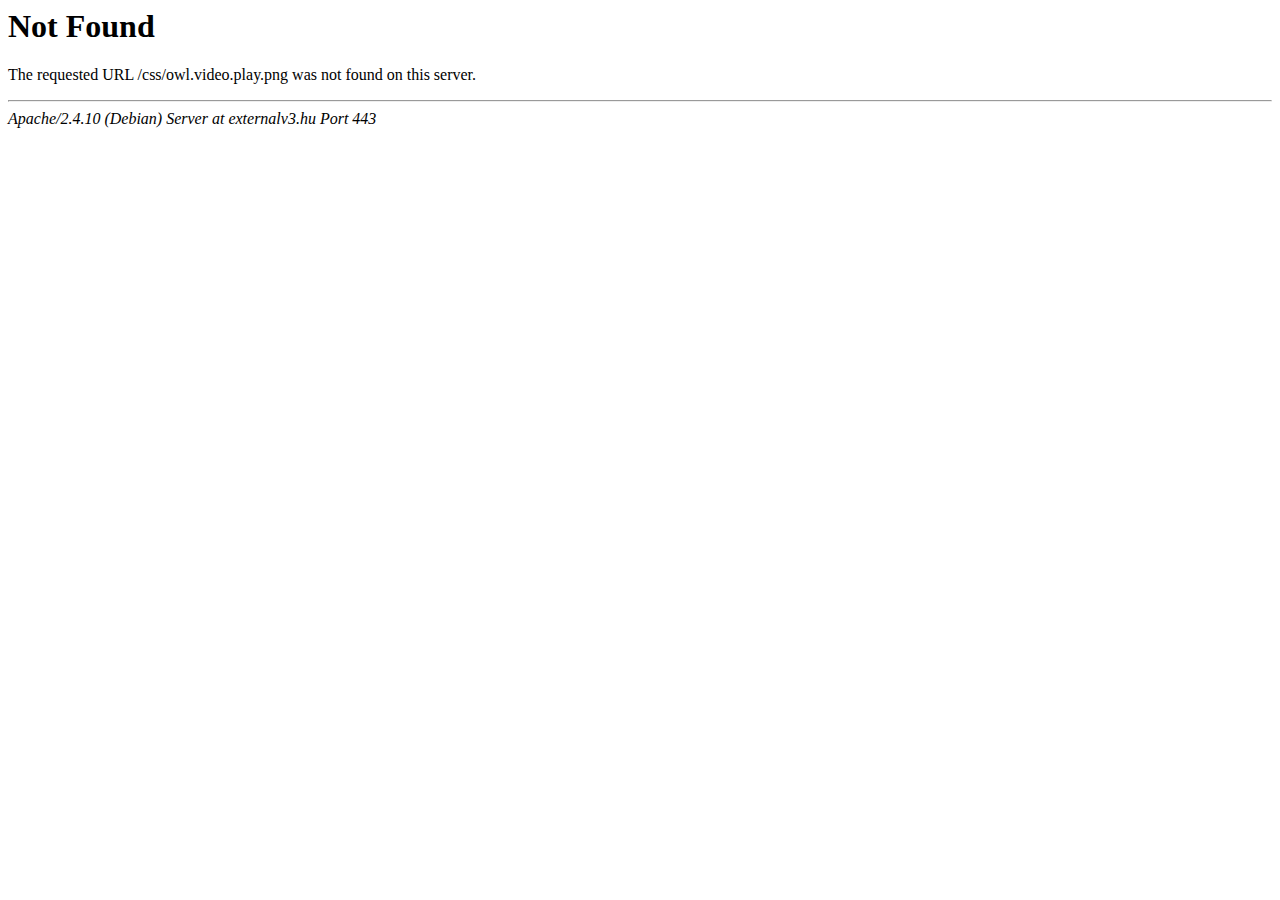
<file: css/owl.video.play.html>
<!DOCTYPE HTML PUBLIC "-//IETF//DTD HTML 2.0//EN">
<html><head>
<title>404 Not Found</title>
</head><body>
<h1>Not Found</h1>
<p>The requested URL /css/owl.video.play.png was not found on this server.</p>
<hr>
<address>Apache/2.4.10 (Debian) Server at externalv3.hu Port 443</address>
</body></html>
</file>
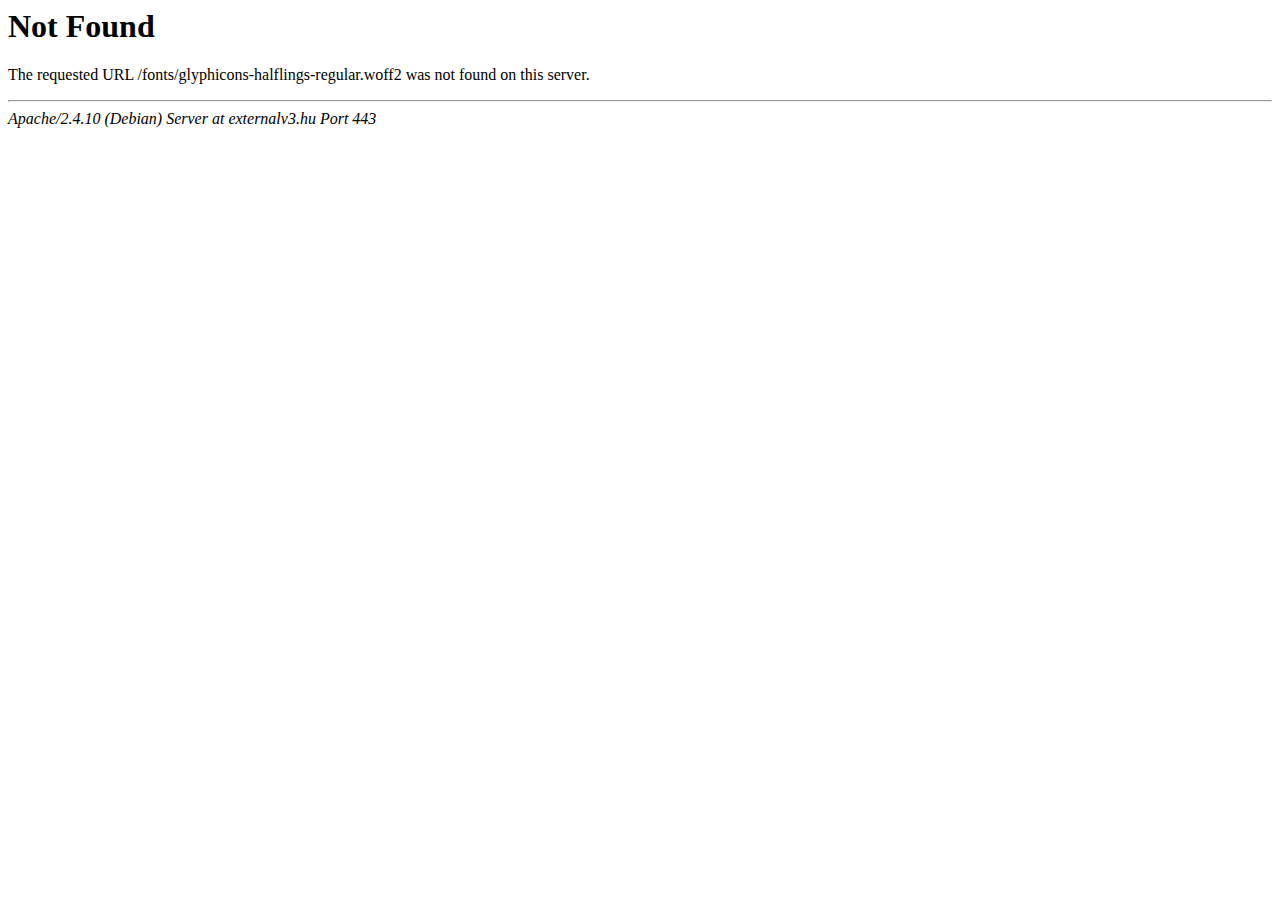
<file: fonts/glyphicons-halflings-regular-2.html>
<!DOCTYPE HTML PUBLIC "-//IETF//DTD HTML 2.0//EN">
<html><head>
<title>404 Not Found</title>
</head><body>
<h1>Not Found</h1>
<p>The requested URL /fonts/glyphicons-halflings-regular.woff2 was not found on this server.</p>
<hr>
<address>Apache/2.4.10 (Debian) Server at externalv3.hu Port 443</address>
</body></html>
</file>
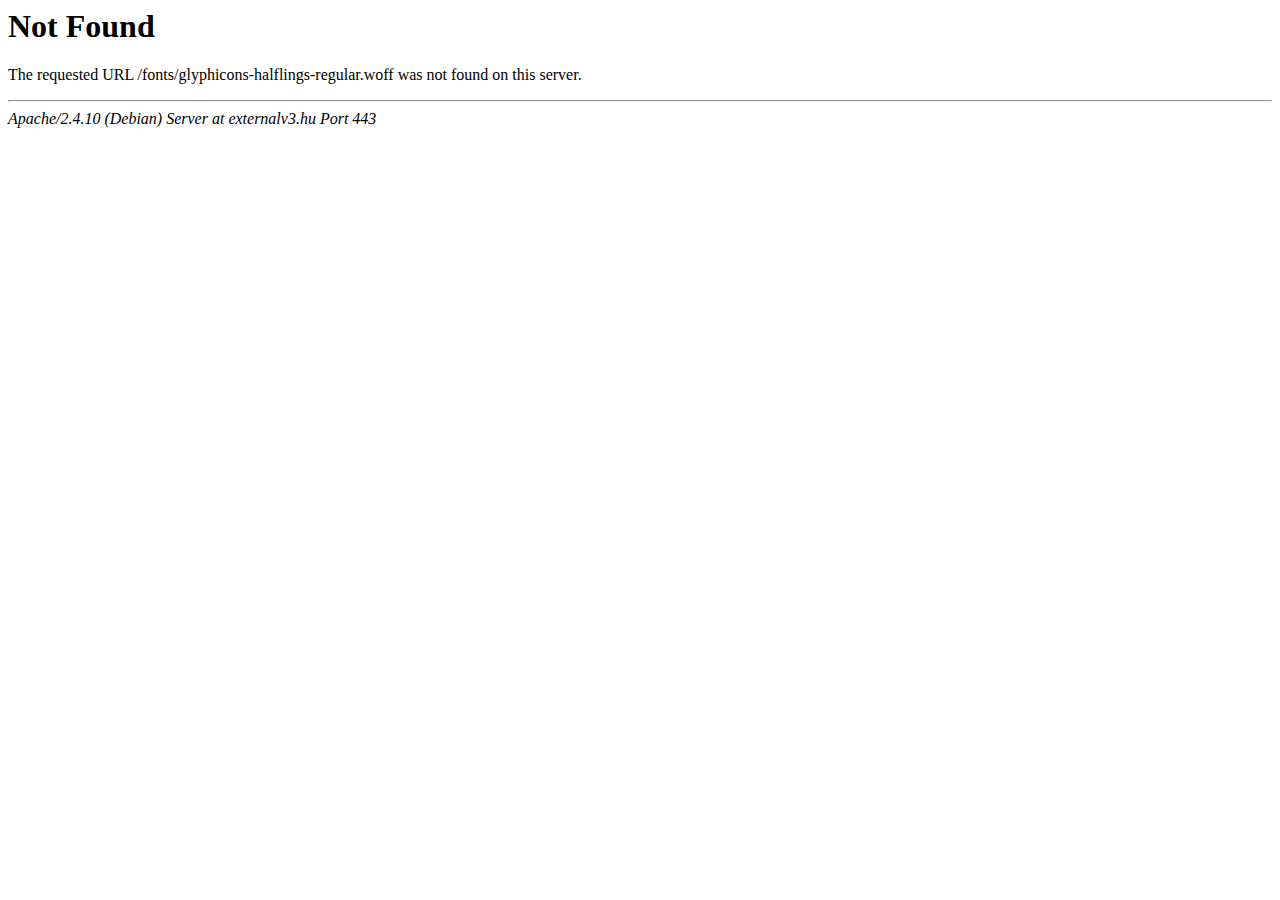
<file: fonts/glyphicons-halflings-regular-3.html>
<!DOCTYPE HTML PUBLIC "-//IETF//DTD HTML 2.0//EN">
<html><head>
<title>404 Not Found</title>
</head><body>
<h1>Not Found</h1>
<p>The requested URL /fonts/glyphicons-halflings-regular.woff was not found on this server.</p>
<hr>
<address>Apache/2.4.10 (Debian) Server at externalv3.hu Port 443</address>
</body></html>
</file>
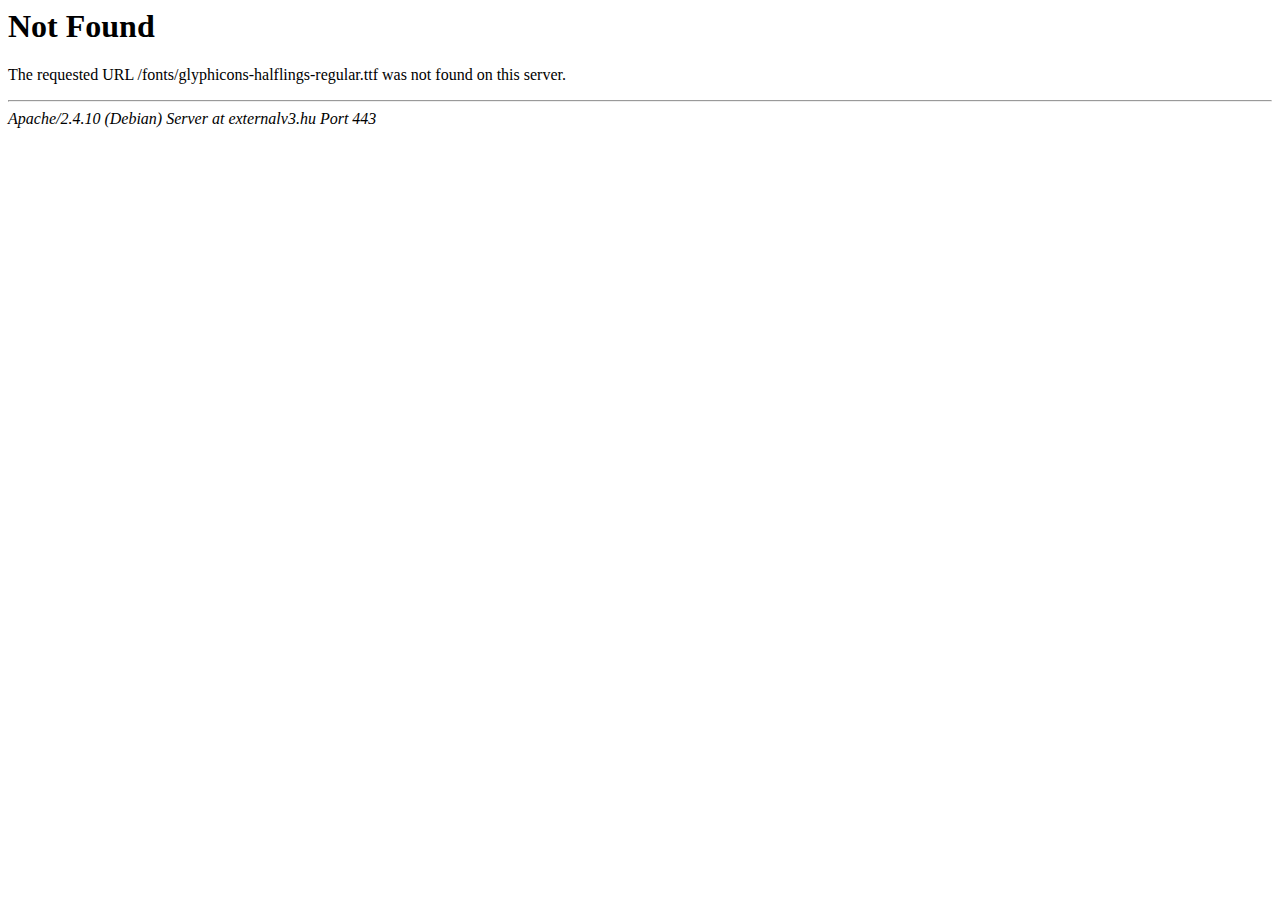
<file: fonts/glyphicons-halflings-regular-4.html>
<!DOCTYPE HTML PUBLIC "-//IETF//DTD HTML 2.0//EN">
<html><head>
<title>404 Not Found</title>
</head><body>
<h1>Not Found</h1>
<p>The requested URL /fonts/glyphicons-halflings-regular.ttf was not found on this server.</p>
<hr>
<address>Apache/2.4.10 (Debian) Server at externalv3.hu Port 443</address>
</body></html>
</file>
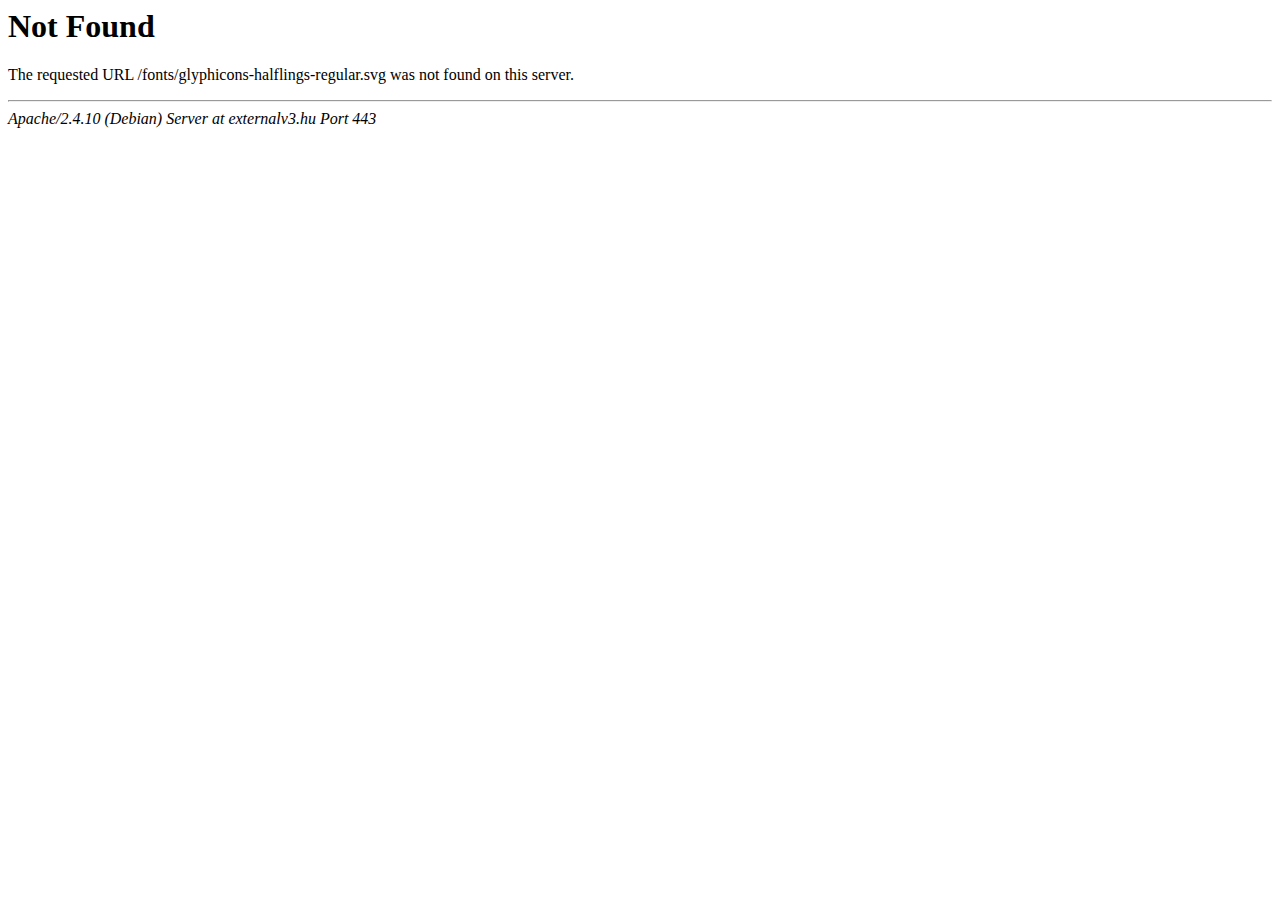
<file: fonts/glyphicons-halflings-regular-5.html>
<!DOCTYPE HTML PUBLIC "-//IETF//DTD HTML 2.0//EN">
<html><head>
<title>404 Not Found</title>
</head><body>
<h1>Not Found</h1>
<p>The requested URL /fonts/glyphicons-halflings-regular.svg was not found on this server.</p>
<hr>
<address>Apache/2.4.10 (Debian) Server at externalv3.hu Port 443</address>
</body></html>
</file>
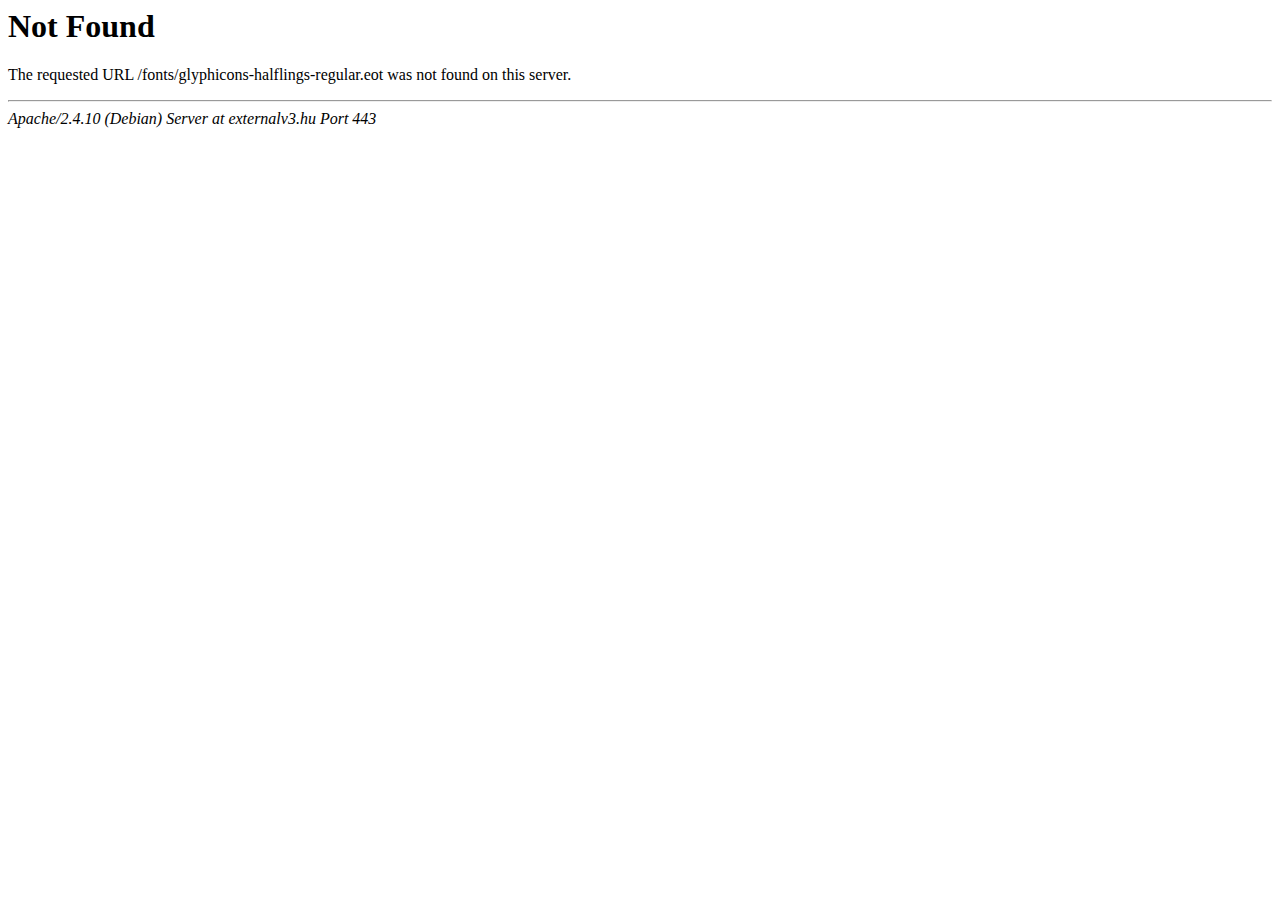
<file: fonts/glyphicons-halflings-regular.html>
<!DOCTYPE HTML PUBLIC "-//IETF//DTD HTML 2.0//EN">
<html><head>
<title>404 Not Found</title>
</head><body>
<h1>Not Found</h1>
<p>The requested URL /fonts/glyphicons-halflings-regular.eot was not found on this server.</p>
<hr>
<address>Apache/2.4.10 (Debian) Server at externalv3.hu Port 443</address>
</body></html>
</file>
